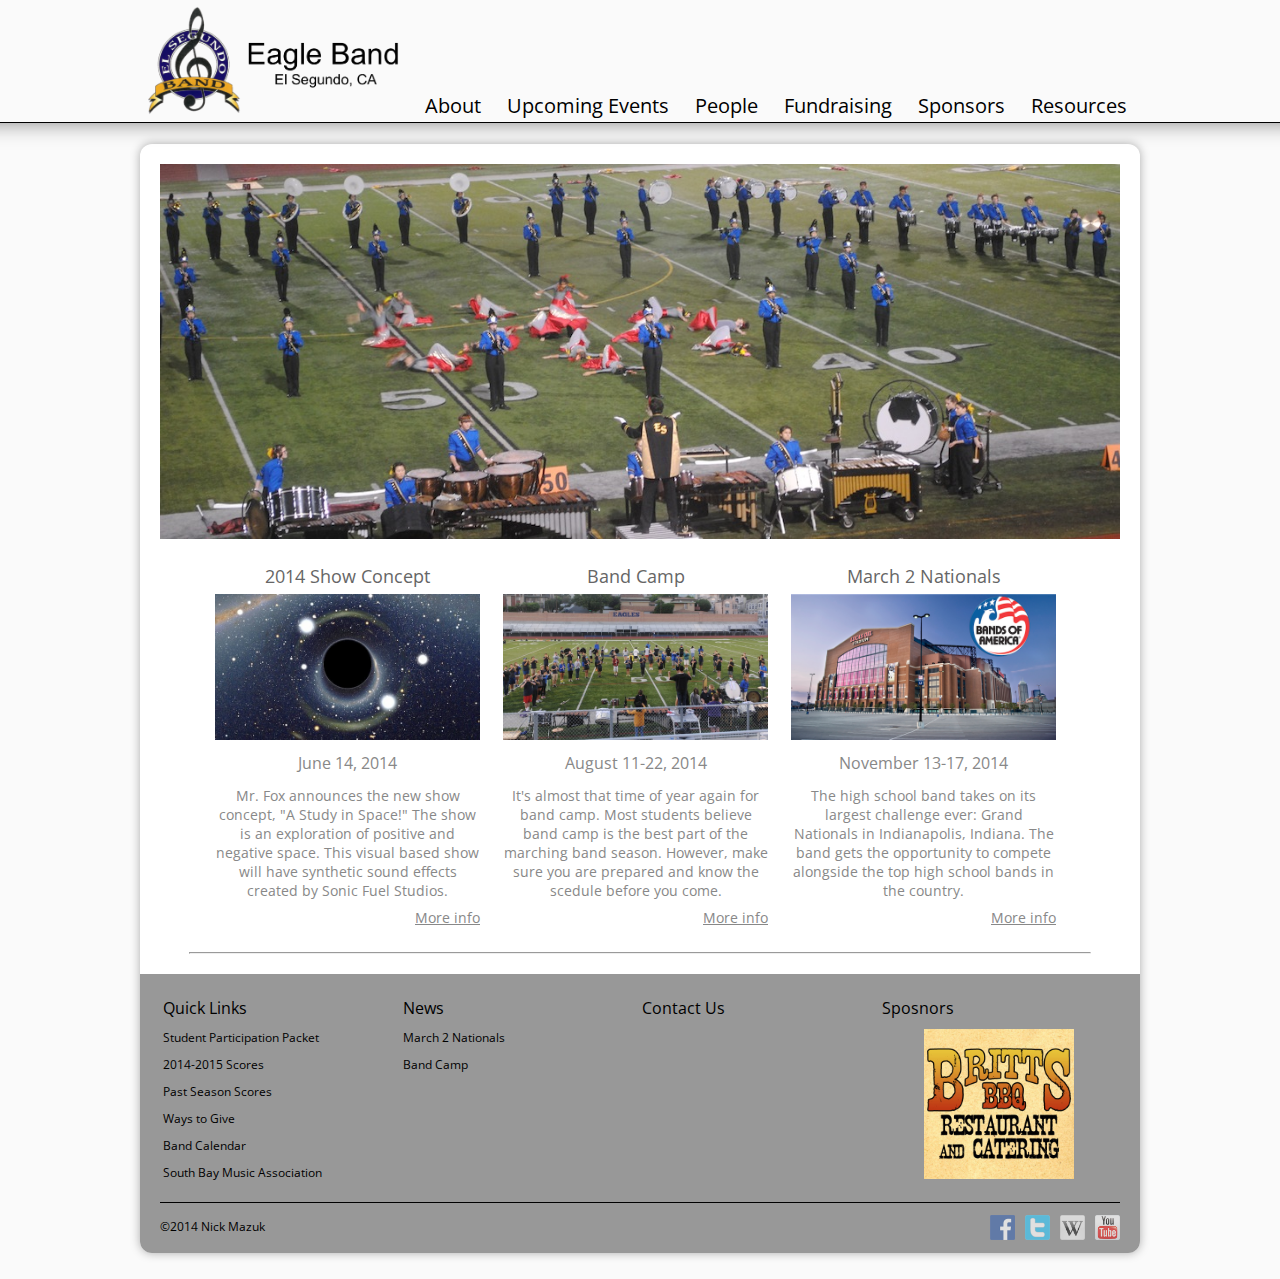
<file: index.html>
<!DOCTYPE html>
<html>
	<head>
		<link href='http://fonts.googleapis.com/css?family=Open+Sans:400,400italic,700,700italic' rel='stylesheet' type='text/css'>
	
		<link rel="stylesheet" type="text/css" href="style.css">

		<link rel="shortcut icon" href="Pictures/favicon.png">

		<script src="script.js"></script>
	
		<title>ESHS Band</title>
		
	</head>
		
	<body>
	
		<div class="header">

			<div class="container">

				<a href="#"><img class="navlogo" src="Pictures/Homepage Logo.png"></a>

				<nav>

					<ul>
						<li>
							<a href="#">About</a>
							<ul id="homeNav">
								<a href="#"><li>History</li></a>
								<a href="#"><li>About Us</li></a>
							</ul>
						</li>

						<li>
							<a href="#">Upcoming Events</a>
							<ul>
								<a href="#"><li>Holiday Parade</li></a>
								<a href="#"><li>Battle of the Band</li></a>
								<a href="#"><li>Spring Concert</li></a>
								<a href="#"><li>Calendar</li></a>
							</ul>

						</li>

						<li>
							<a href="#">People</a>
							<ul>
								<a href="#"><li>Staff</li></a>
								<a href="#"><li>Band Parents</li></a>
								<a href="#"><li>Student Leaders</li></a>
							</ul>
						</li>

						<li>
							<a href="#">Fundraising</a>
							<ul>
								<a href="#"><li>Comedy Night</li></a>
								<a href="#"><li>Restaurants</li></a>
								<a href="#"><li>Young Americans</li></a>
							</ul>
						</li>

						<li>
							<a href="#">Sponsors</a>
							<ul>
								<a href="#"><li>Coporate Donors</li></a>
								<a href="#"><li>Family Donors</li></a>
								<a href="#"><li>Donate Now</li></a>
							</ul>
						</li>

						<li>
							<a href="#">Resources</a>
							<ul id="resourceNav">
								<a href="#"><li>Parent Committee</li></a>
								<a href="#"><li>School Site</li></a>
								<a href="#"><li>Ways to Give</li></a>
							</ul>
						</li>

					</ul>
				</nav>

			</div>
		</div>
		
		<div class="main">

			<div id="maincontainer">

				<div id="mainphotocontainer">

					<img id="photo1" class="mainphoto" src="Pictures/Singing Set.jpg">
					<img id="photo2" class="mainphoto" src="Pictures/Magic Trick.jpg">

					<img id="photo3" class="mainphoto" src="Pictures/Z Set.jpg">

					<img id="photo4" class="mainphoto" src="Pictures/Big Arc.jpg">

				</div>

				<div class="container" id="newsboardcontainer">

					<div class="newsstory" id="story1">

						<h2>2014 Show Concept</h2>

						<img src="Pictures/Black Hole.jpg">

						<h3>June 14, 2014</h3>

						<p>Mr. Fox announces the new show concept, "A Study in Space!" The show is an exploration of positive and negative space. This visual based show will have synthetic sound effects created by Sonic Fuel Studios.</p>

						<div class="container">

							<div class="more">

								<a href="#">More info</a>

							</div>

						</div>

					</div>

					<div class="newsstory" id="story2">

						<h2>Band Camp</h2>

						<img src="Pictures/Horn Arc.jpg">

						<h3>August 11-22, 2014</h3>

						<p>It's almost that time of year again for band camp. Most students believe band camp is the best part of the marching band season. However, make sure you are prepared and know the scedule before you come.</p>

						<div class="container">

							<div class="more">

								<a href="#">More info</a>

							</div>

						</div>

					</div>

					<div class="newsstory" id="story3">

						<h2>March 2 Nationals</h2>

						<img src="Pictures/Grand Nationals.jpg">

						<h3>November 13-17, 2014</h3>

						<p>The high school band takes on its largest challenge ever: Grand Nationals in Indianapolis, Indiana. The band gets the opportunity to compete alongside the top high school bands in the country.</p>

						<div class="container">

							<div class="more">

								<a href="#">More info</a>

							</div>

						</div>

					</div>

				</div>

				<hr>

			</div>

			<div class="footer">

				<div id="footerfiller"></div>

				<div class="container">

					<table id="footertable"><tr>

						<td>

							<p class="footerheader">Quick Links</p>
							<p><a href="#">Student Participation Packet</a></p>
							<p><a href="#">2014-2015 Scores</a></p>
							<p><a href="#">Past Season Scores</a></p>
							<p><a href="#">Ways to Give</a></p>
							<p><a href="#">Band Calendar</a></p>
							<p><a href="#">South Bay Music Association</a></p>

						</td>

						<td>

							<p class="footerheader">News</p>
							<p><a href="#">March 2 Nationals</a></p>
							<p><a href="#">Band Camp</a></p>

						</td>

						<td>

							<p class="footerheader">Contact Us</p>

						</td>

						<td>

							<p class="footerheader">Sposnors</p>
							<img id="addimage" src="">

						</td>

					</table>

					<div class="bottomfooter">

						<div style="float:left">

							<p id="copyright">&copy2014 Nick Mazuk</p>

						</div>

						<div style="float:right" class="social">

							<a href="#"><img class="socialmediaicon" src="Pictures/Facebook Icon.png"></a>

							<a href="#"><img class="socialmediaicon" src="Pictures/Twitter Icon.png"></a>

							<a href="#"><img class="socialmediaicon" src="Pictures/Wikipedia Icon.png"></a>

							<a href="#"><img class="socialmediaicon" src="Pictures/Youtube Icon.png"></a>

						</div>


					</div>

				</div>

			</div>

		</div>
	
	</body>
	
</html>
</file>
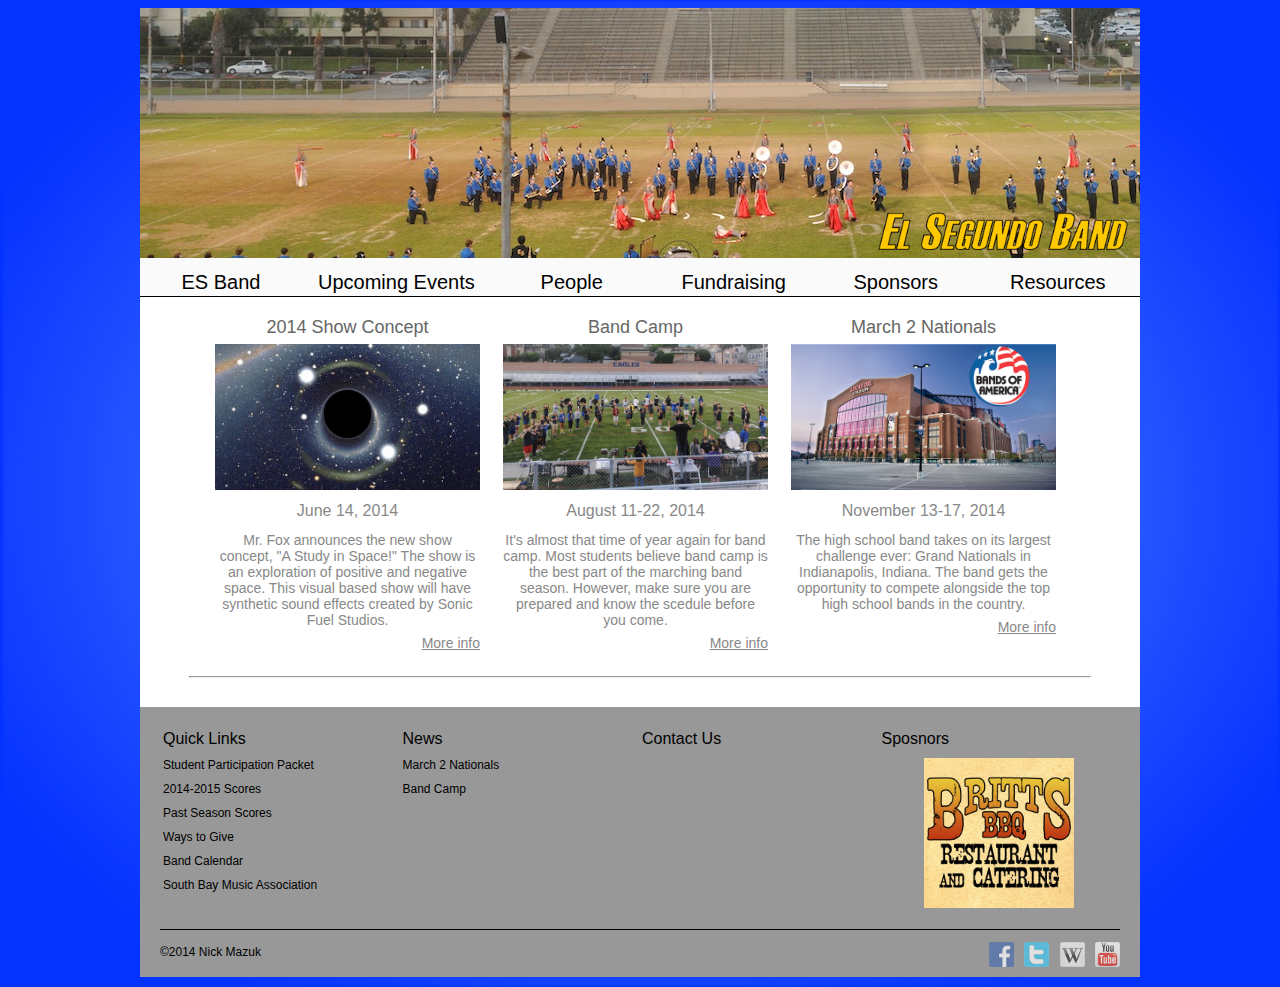
<file: index2.html>
<!DOCTYPE html>
<html>
	<head>
		<link href='http://fonts.googleapis.com/css?family=Open+Sans:400,400italic,700,700italic' rel='stylesheet' type='text/css'>
	
		<link rel="stylesheet" type="text/css" href="style2.css">

		<link rel="shortcut icon" href="Pictures/favicon.png">

		<script src="script2.js"></script>
	
		<title>ESHS Band</title>
		
	</head>
		
	<body>
		
		<div class="main">

			<div id="mainphotocontainer">

					<img id="photo1" class="mainphoto photo" src="Pictures/Big Arc.jpg">
					<img id="photo2" class="mainphoto photo" src="Pictures/Magic Trick.jpg">

					<img id="photo3" class="mainphoto photo" src="Pictures/Z Set.jpg">

					<img id="photo4" class="mainphoto photo" src="Pictures/Singing Set.jpg">

					<a href="#"><img id="ESBand" src="Pictures/ES Band Stylized.png"></a>

			</div>

                <div class="header">

			<div class="container">

				<nav>

					<ul>
						<li>
							<a href="#">ES Band</a>
							<ul>
								<a href="#"><li>History</li></a>
								<a href="#"><li>About Us</li></a>
							</ul>
						</li>

						<li>
							<a href="#">Upcoming Events</a>
							<ul id="eventsNav">
								<a href="#"><li>Holiday Parade</li></a>
								<a href="#"><li>Battle of the Band</li></a>
								<a href="#"><li>Spring Concert</li></a>
								<a href="#"><li>Calendar</li></a>
							</ul>

						</li>

						<li>
							<a href="#">People</a>
							<ul>
								<a href="#"><li>Staff</li></a>
								<a href="#"><li>Band Parents</li></a>
								<a href="#"><li>Student Leaders</li></a>
							</ul>
						</li>

						<li>
							<a href="#">Fundraising</a>
							<ul>
								<a href="#"><li>Comedy Night</li></a>
								<a href="#"><li>Restaurants</li></a>
								<a href="#"><li>Young Americans</li></a>
							</ul>
						</li>

						<li>
							<a href="#">Sponsors</a>
							<ul>
								<a href="#"><li>Coporate Donors</li></a>
								<a href="#"><li>Family Donors</li></a>
								<a href="#"><li>Donate Now</li></a>
							</ul>
						</li>

						<li>
							<a href="#">Resources</a>
							<ul id="resourceNav">
								<a href="#"><li>Parent Committee</li></a>
								<a href="#"><li>School Site</li></a>
								<a href="#"><li>Ways to Give</li></a>
							</ul>
						</li>

					</ul>
				</nav>

			</div>
		</div>

			<div id="maincontainer">

				<div class="container" id="newsboardcontainer">

					<div class="newsstory" id="story1">

						<h2>2014 Show Concept</h2>

						<img src="Pictures/Black Hole.jpg">

						<h3>June 14, 2014</h3>

						<p>Mr. Fox announces the new show concept, "A Study in Space!" The show is an exploration of positive and negative space. This visual based show will have synthetic sound effects created by Sonic Fuel Studios.</p>

						<div class="container">

							<div class="more">

								<a href="#">More info</a>

							</div>

						</div>

					</div>

					<div class="newsstory" id="story2">

						<h2>Band Camp</h2>

						<img src="Pictures/Horn Arc.jpg">

						<h3>August 11-22, 2014</h3>

						<p>It's almost that time of year again for band camp. Most students believe band camp is the best part of the marching band season. However, make sure you are prepared and know the scedule before you come.</p>

						<div class="container">

							<div class="more">

								<a href="#">More info</a>

							</div>

						</div>

					</div>

					<div class="newsstory" id="story3">

						<h2>March 2 Nationals</h2>

						<img src="Pictures/Grand Nationals.jpg">

						<h3>November 13-17, 2014</h3>

						<p>The high school band takes on its largest challenge ever: Grand Nationals in Indianapolis, Indiana. The band gets the opportunity to compete alongside the top high school bands in the country.</p>

						<div class="container">

							<div class="more">

								<a href="#">More info</a>

							</div>

						</div>

					</div>

				</div>

				<hr>

			</div>

			<div class="footer">

				<div id="footerfiller"></div>

				<div class="container">

					<table id="footertable"><tr>

						<td>

							<p class="footerheader">Quick Links</p>
							<p><a href="#">Student Participation Packet</a></p>
							<p><a href="#">2014-2015 Scores</a></p>
							<p><a href="#">Past Season Scores</a></p>
							<p><a href="#">Ways to Give</a></p>
							<p><a href="#">Band Calendar</a></p>
							<p><a href="#">South Bay Music Association</a></p>

						</td>

						<td>

							<p class="footerheader">News</p>
							<p><a href="#">March 2 Nationals</a></p>
							<p><a href="#">Band Camp</a></p>

						</td>

						<td>

							<p class="footerheader">Contact Us</p>

						</td>

						<td>

							<p class="footerheader">Sposnors</p>
							<img id="addimage" src="">

						</td>

					</table>

					<div class="bottomfooter">

						<div style="float:left">

							<p id="copyright">&copy2014 Nick Mazuk</p>

						</div>

						<div style="float:right" class="social">

							<a href="#"><img class="socialmediaicon" src="Pictures/Facebook Icon.png"></a>

							<a href="#"><img class="socialmediaicon" src="Pictures/Twitter Icon.png"></a>

							<a href="#"><img class="socialmediaicon" src="Pictures/Wikipedia Icon.png"></a>

							<a href="#"><img class="socialmediaicon" src="Pictures/Youtube Icon.png"></a>

						</div>


					</div>

				</div>

			</div>

		</div>
	
	</body>
	
</html>
</file>
<file: style.css>
html {
	padding:0;
	margin-top:-10px;
	background:#FAFAFA;
	font-size:16px;
}

body {
	font-family: 'Open Sans', sans-serif;
	overflow-x:hidden;
}

h2 {
	margin:0;
	margin-bottom:6px;
	padding:0;
	font-weight:normal;
	font-size:18px;
}

h3 {
	margin:0;
	margin-bottom:6px;
	padding:0;
	font-weight:normal;
	font-size:16px;
}

/********************************************************************************/

.header {
	position:fixed;
	top:0;
	width:110%;
	border-bottom:1px solid black;
	margin-left:-5%;
	box-shadow:0 0 20px #888888;
	background:#FAFAFA;
	z-index:15;
}

.header .container {
	width:1000px;
	margin-left:auto;
	margin-right:auto;
}

.header .container .container {
	display:inline;
}

.navlogo {
	height:110px;
	margin-top:6px;
}

nav {
	display:inline-block;
	font-size:20px;
	padding-top:10px;
	position:relative;
	bottom:10px;
	top:3px;
	z-index:2;
}

nav a {
	text-decoration:none;
	color: #000000;
}

nav a:hover, nav li:hover > a {
	color:gold;
}

nav ul {
	display:inline-table;
	text-align:center;
	position:relative;
	list-style:none;
	padding:0;
	margin:0;
	z-index:1;
}

nav ul ul {
	display:block;
	overflow:hidden;
	margin-top:-200px;
	position:absolute;
	top:100%;
	margin-left:-16px;
	transition:margin-top 0.3s ease-out;
	border-bottom:1px solid #000000;
	z-index:-1;
}

nav ul li:hover > ul {
	margin-top:0;
	transition:margin-top 0.3s ease-out;
}

nav ul li {
	float:left;
	min-width:10px;
	padding: 200px 13px 2px 13px;
	background-color:#FAFAFA;
	margin-top:-200px;
	margin-bottom:-2px;
}

nav ul ul li {
	text-align:left;
	float:none;
	padding:6px;
	padding-left:13px;
	padding-right:13px;
	border-left:1px solid #000000;
	border-right:1px solid #000000;
	margin:0;
}

#homeNav {
	margin-left:-13px;
}

#resourceNav {
	position:absolute;
	right:0;
	margin-right:0px;
	
}

#resourceNav a li {
	text-align:right;
}

nav ul ul a:nth-child(1) li {
	background-image: url(Pictures/Nav%20Background.png);
	background-size: 100% 100%;
	margin-top:3px;
}

/********************************************************************************/

.main {
	position:relative;
	z-index:13;
	width:1000px;
	margin: 154px auto 16px auto;
	background-color:#FFFFFF;
	min-height:100vh;
	border-radius:12px;
	box-shadow:0 0 10px #AAAAAA;
}

#maincontainer {
	padding-bottom:275px;
}

#mainphotocontainer {
	top:0px;
}
#mainphotocontainer .mainphoto {
	position:absolute;
	top:0;
	-webkit-animation-name: fade;
	-webkit-animation-iteration-count: infinite;
	-webkit-animation-duration: 40s;
	animation-name: fade;
	animation-iteration-count: infinite;
	animation-duration: 40s;
	width:960px;
	margin: 20px;
}

@-webkit-keyframes fade {
	0% {opacity: 1;}
	21% {opacity: 1;}
	25% {opacity: 0;}
	53% {opacity: 0;}
	96% {opacity: 0;}
}
@keyframes fade {
	0% {opacity: 1;}
	21% {opacity: 1;}
	25% {opacity: 0;}
	53% {opacity: 0;}
	96% {opacity: 0;}
}

#photo2 {
	-webkit-animation-delay: -10s;
	animation-delay: -10s;
}
#photo3 {
	-webkit-animation-delay: -20s;
	animation-delay: -20s;
}

#photo4 {
	-webkit-animation-delay: -30s;
	animation-delay: -30s;
}

#newsboardcontainer {
	width:850px;
	margin:8px auto 20px auto;
	padding-top:420px;
}

#newsboardcontainer h2 {
	color:#666666;
	text-align:center;
}

#newsboardcontainer h3 {
	color:#888888;
	text-align:center;
	margin-bottom:12px;
}

#newsboardcontainer p {
	color:#888888;
	text-align:center;
	font-size:14px;
	margin:0 auto 0 auto;
	padding:0;
}

.newsstory {
	width:265px;
	display:table-cell;
}

#story1, #story2 {
	padding-right:23px;
}

.newsstory img {
	max-width:100%;
	max-height:146px;
	overflow:hidden;
	display:block;
	margin:0 auto 12px auto;
}

.more {
	margin-top:6px;
	text-align:right;
}

.more a {
	color:#888888;
	text-align:center;
	font-size:14px;
	margin:0;
	padding:0;
	text-decoration:underline;
}

.more a:hover {
	color:#AAAAAA;
}

#maincontainer hr {
	width:90%;
	margin:24px auto 24px auto;
}

/********************************************************************************/

.footer {
	width:100%;
	position:absolute;
	border-radius:12px;
	bottom:0;
	background-color:#989898;
}

#footerfiller {
	height:12px;
	background-color:#989898;
}

.footer .container {
	padding:20px;
	margin-top:-12px;
}

#footertable {
	width:100%;
}

#footertable td {
	width:25%;
	vertical-align:top;
}

#footertable p {
	margin-bottom:0;
	margin-top:10px;
	font-size:12px;
	color:#000000;
}

#footertable a:hover {
	color:#DDDDDD;
}

#footertable a {
	color:#000000;
	text-decoration:none;
}

#footertable .footerheader {
	position:relative;
	top:0;
	margin-top:0px;
	margin-bottom:4px;
	font-size:16px;
	color:#000000;
}

#addimage {
	max-width:100%;
	max-height:150px;
	margin:10px auto 0 auto;
	text-align:center;
	display:block;
}

#copyright {
	font-size:12px;
	padding-top:3px;
	padding-bottom:6px;
}

.bottomfooter {
	margin-top:18px;
	border-top:1px solid #000000;
	margin-bottom:22px;
}

.socialmediaicon {
	margin-top:12px;
	max-width:25px;
	max-height:25px;
	margin-left:6px;
	opacity:0.7;
	transition:opacity 0.1s;
}

.socialmediaicon:hover {
	opacity:1;
}
</file>
<file: style2.css>
html {
	padding:0;
	margin:0;
	background-color:#0000FF;
	background-image: url(Pictures/Background.png);
	background-image: url(Pictures/Background.png);
	background-size: 100vw 100%;
	font-size:16px;
	box-shadow:0;
}

body {
	font-family: Helvetica, sans-serif;
	overflow-x:hidden;
}

h2 {
	margin:0;
	margin-bottom:6px;
	padding:0;
	font-weight:normal;
	font-size:18px;
}

h3 {
	margin:0;
	margin-bottom:6px;
	padding:0;
	font-weight:normal;
	font-size:16px;
}

/********************************************************************************/

.header {
	border-bottom:1px solid black;
	background:#FAFAFA;
	width:100%;
}

.header .container {
	width:1000px;
}

nav {
	font-size:20px;
	padding-top:10px;
	position:relative;
	bottom:10px;
	top:3px;
	z-index:2;
}

nav a {
	text-decoration:none;
	color: #000000;
}

nav a:hover, nav li:hover > a {
	color:gold;
}

nav ul {
	display:inline-table;
	text-align:center;
	position:relative;
	list-style:none;
	padding:0;
	margin:0;
	z-index:1;
}

nav ul ul {
	display:block;
	overflow:hidden;
	margin-top:-200px;
	position:absolute;
	top:100%;
	margin-left:-16px;
	transition:margin-top 0.3s ease-out;
	border-bottom:1px solid #000000;
	z-index:-1;
}

nav ul li:hover > ul {
	margin-top:0;
	transition:margin-top 0.3s ease-out;
}

nav ul li {
	float:left;
	min-width:130px;
	padding: 20px 16px 2px 16px;
	background-color:#FAFAFA;
	margin-top:-20px;
	margin-bottom:-2px;
}

nav ul ul li {
	float:none;
	padding:6px;
	padding-left:16px;
	padding-right:16px;
	border-left:1px solid #000000;
	border-right:1px solid #000000;
	margin:0;
}

#eventsNav {
	min-width: 190px;
}

#resourceNav {
	position:absolute;
	right:2px;
	margin-right:-3px;
}

nav ul ul a:nth-child(1) li {
	background-image: url(Pictures/Nav%20Background.png);
	background-size: 100% 100%;
	margin-top:3px;
}

/********************************************************************************/

.main {
	position:relative;
	width:1000px;
	margin: 0 auto 10px auto;
	background-color:#FFFFFF;
	min-height:100vh;
}

#maincontainer {
	padding-bottom:275px;
}

#mainphotocontainer {
	position:relative;
	width:1000px;
	height:250px;
	overflow:hidden;
	display:block;
	z-index: 3;
	background-color:#FAFAFA;
}

#mainphotocontainer > img {
	position:absolute;
	top:0;
	min-width:1000px;
	min-height:250px;
	margin: 0px;
}

#mainphotocontainer .mainphoto {
	-webkit-animation-name: fade;
	-webkit-animation-iteration-count: infinite;
	-webkit-animation-duration: 40s;
	animation-name: fade;
	animation-iteration-count: infinite;
	animation-duration: 40s;
}

@-webkit-keyframes fade {
	0% {opacity: 1;}
	21% {opacity: 1;}
	25% {opacity: 0;}
	53% {opacity: 0;}
	96% {opacity: 0;}
}
@keyframes fade {
	0% {opacity: 1;}
	21% {opacity: 1;}
	25% {opacity: 0;}
	53% {opacity: 0;}
	96% {opacity: 0;}
}

#photo2 {
	-webkit-animation-delay: -10s;
	animation-delay: -10s;
}
#photo3 {
	-webkit-animation-delay: -20s;
	animation-delay: -20s;
}

#photo4 {
	-webkit-animation-delay: -30s;
	animation-delay: -30s;
}

#ESBand {
	position:absolute;
	width:250px;
	bottom:8px;
	right:12px;
}

#newsboardcontainer {
	width:850px;
	margin:20px auto 20px auto;
}

#newsboardcontainer h2 {
	color:#666666;
	text-align:center;
}

#newsboardcontainer h3 {
	color:#888888;
	text-align:center;
	margin-bottom:12px;
}

#newsboardcontainer p {
	color:#888888;
	text-align:center;
	font-size:14px;
	margin:0 auto 0 auto;
	padding:0;
}

.newsstory {
	width:265px;
	display:table-cell;
}

#story1, #story2 {
	padding-right:23px;
}

.newsstory img {
	max-width:100%;
	max-height:146px;
	overflow:hidden;
	display:block;
	margin:0 auto 12px auto;
}

.more {
	margin-top:6px;
	text-align:right;
}

.more a {
	color:#888888;
	text-align:center;
	font-size:14px;
	margin:0;
	padding:0;
	text-decoration:underline;
}

.more a:hover {
	color:#AAAAAA;
}

#maincontainer hr {
	width:90%;
	margin:24px auto 24px auto;
}

/********************************************************************************/

.footer {
	width:100%;
	position:absolute;
	bottom:0;
	background-color:#989898;
}

#footerfiller {
	height:12px;
	background-color:#989898;
}

.footer .container {
	padding:20px;
	margin-top:-12px;
}

#footertable {
	width:100%;
}

#footertable td {
	width:25%;
	vertical-align:top;
}

#footertable p {
	margin-bottom:0;
	margin-top:10px;
	font-size:12px;
	color:#000000;
}

#footertable a:hover {
	color:#DDDDDD;
}

#footertable a {
	color:#000000;
	text-decoration:none;
}

#footertable .footerheader {
	position:relative;
	top:0;
	margin-top:0px;
	margin-bottom:4px;
	font-size:16px;
	color:#000000;
}

#addimage {
	max-width:100%;
	max-height:150px;
	margin:10px auto 0 auto;
	text-align:center;
	display:block;
}

#copyright {
	font-size:12px;
	padding-top:3px;
	padding-bottom:6px;
}

.bottomfooter {
	margin-top:18px;
	border-top:1px solid #000000;
	margin-bottom:22px;
}

.socialmediaicon {
	margin-top:12px;
	max-width:25px;
	max-height:25px;
	margin-left:6px;
	opacity:0.7;
	transition:opacity 0.1s;
}

.socialmediaicon:hover {
	opacity:1;
}
</file>
